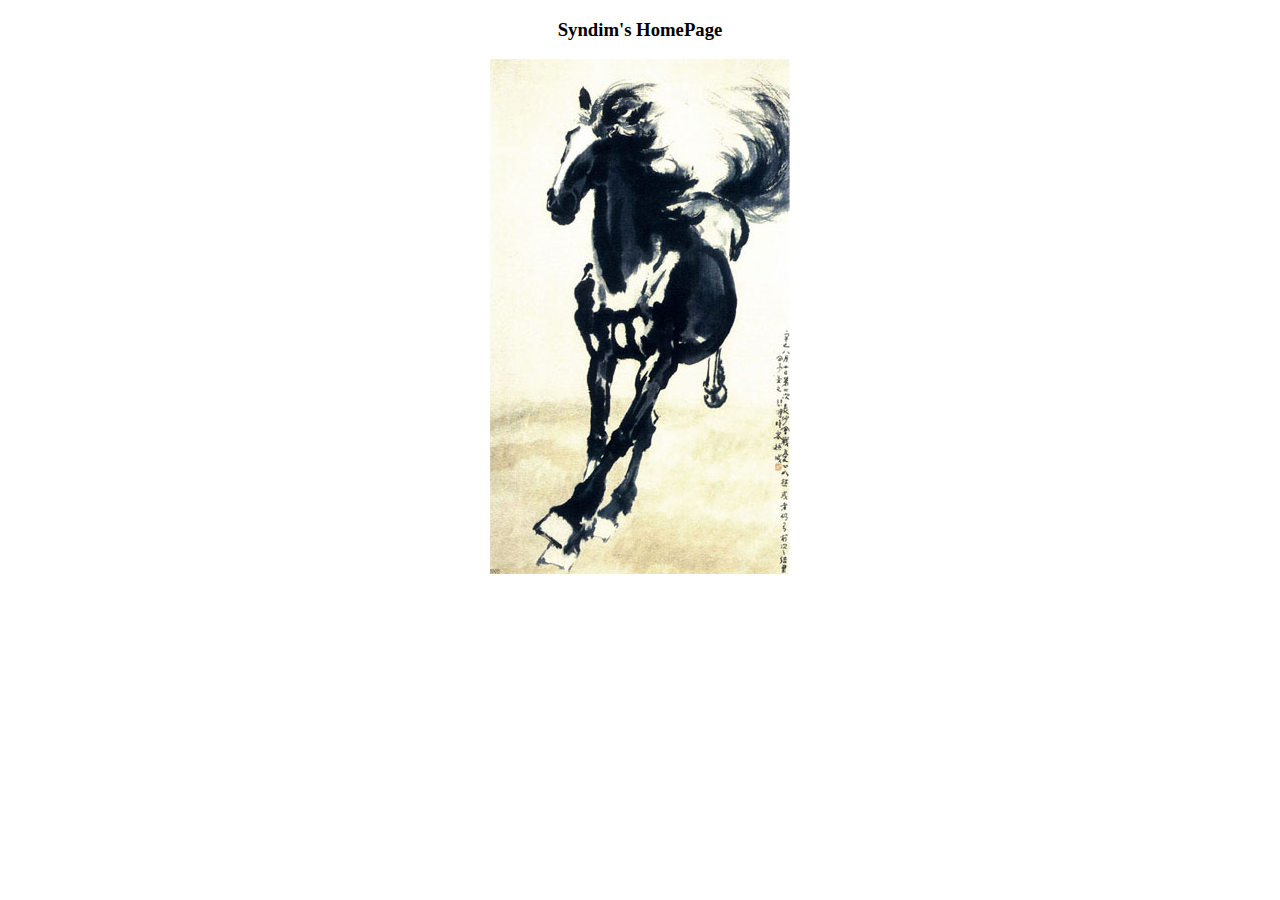
<file: index.html>
<!DOCTYPE html>
<html lang="zh">

<head>
    <meta charset="UTF-8">
    <title>Syndim's HomePage</title>
    <link rel="stylesheet" href="style.css">
</head>

<body>
    <div id="main" class="content">
        <h3>Syndim's HomePage</h3>
        <a href="https://www.syndim.org">
            <div class="horse"></div>
        </a>
    </div>
</body>

</html>
</file>
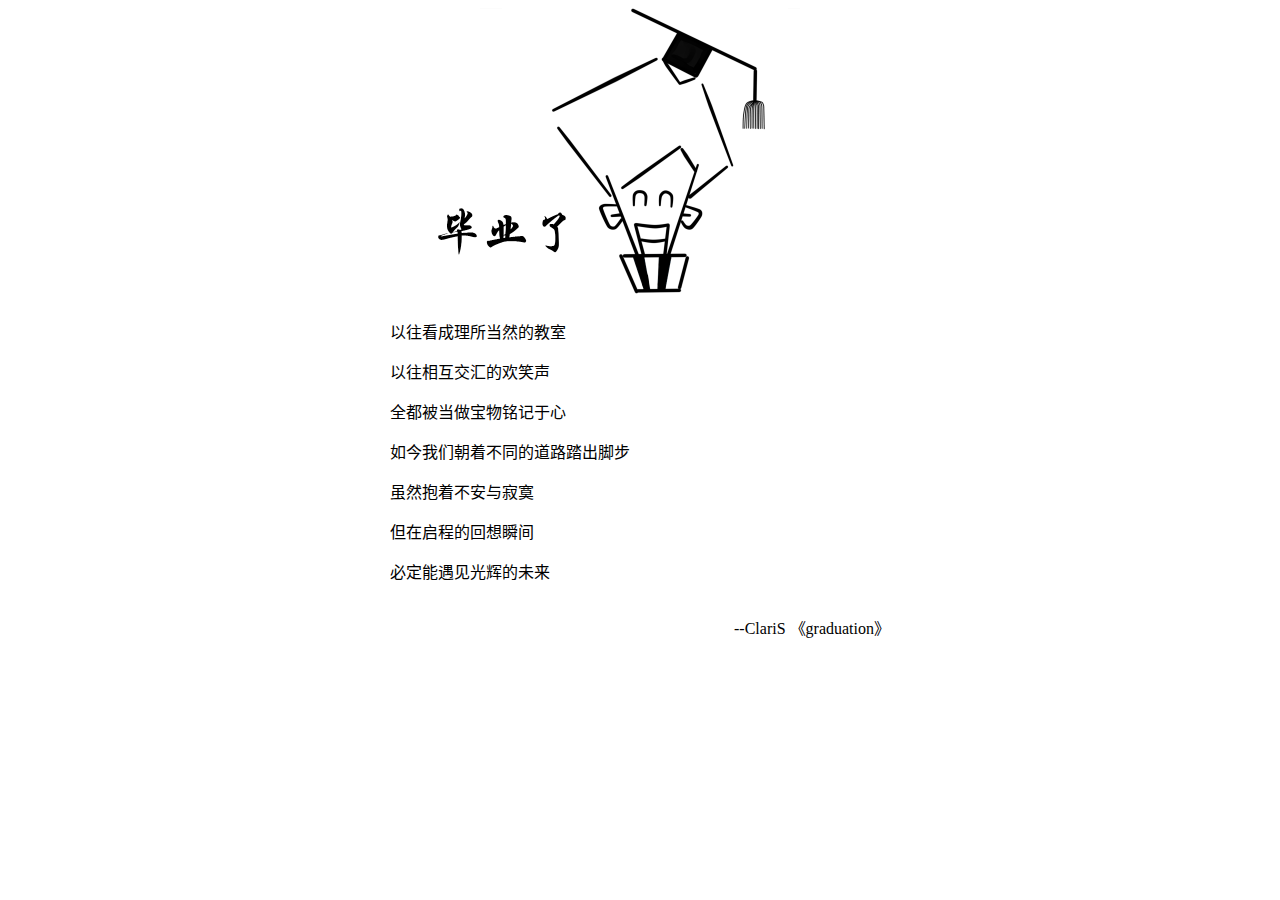
<file: history/001/index.html>
<!DOCTYPE HTML>
<html lang="zh-CN">
<head>
    <meta charset="UTF-8">
    <title>Syndim's HomePage</title>
</head>
<body>
    <div style="margin: 0 auto; width: 500px;">
        <img src="by.png" alt="" style="width: 500px;" />
    </div>
    <div style="margin: 0 auto; width: 500px;">
        <p>以往看成理所当然的教室</p>
        <p>以往相互交汇的欢笑声</p>
        <p>全都被当做宝物铭记于心</p>
        <p>如今我们朝着不同的道路踏出脚步</p>
        <p>虽然抱着不安与寂寞</p>
        <p>但在启程的回想瞬间</p>
        <p>必定能遇见光辉的未来</p>
        <p style="float: right;">--ClariS 《graduation》</p>
    </div>
</body>
</html>
</file>
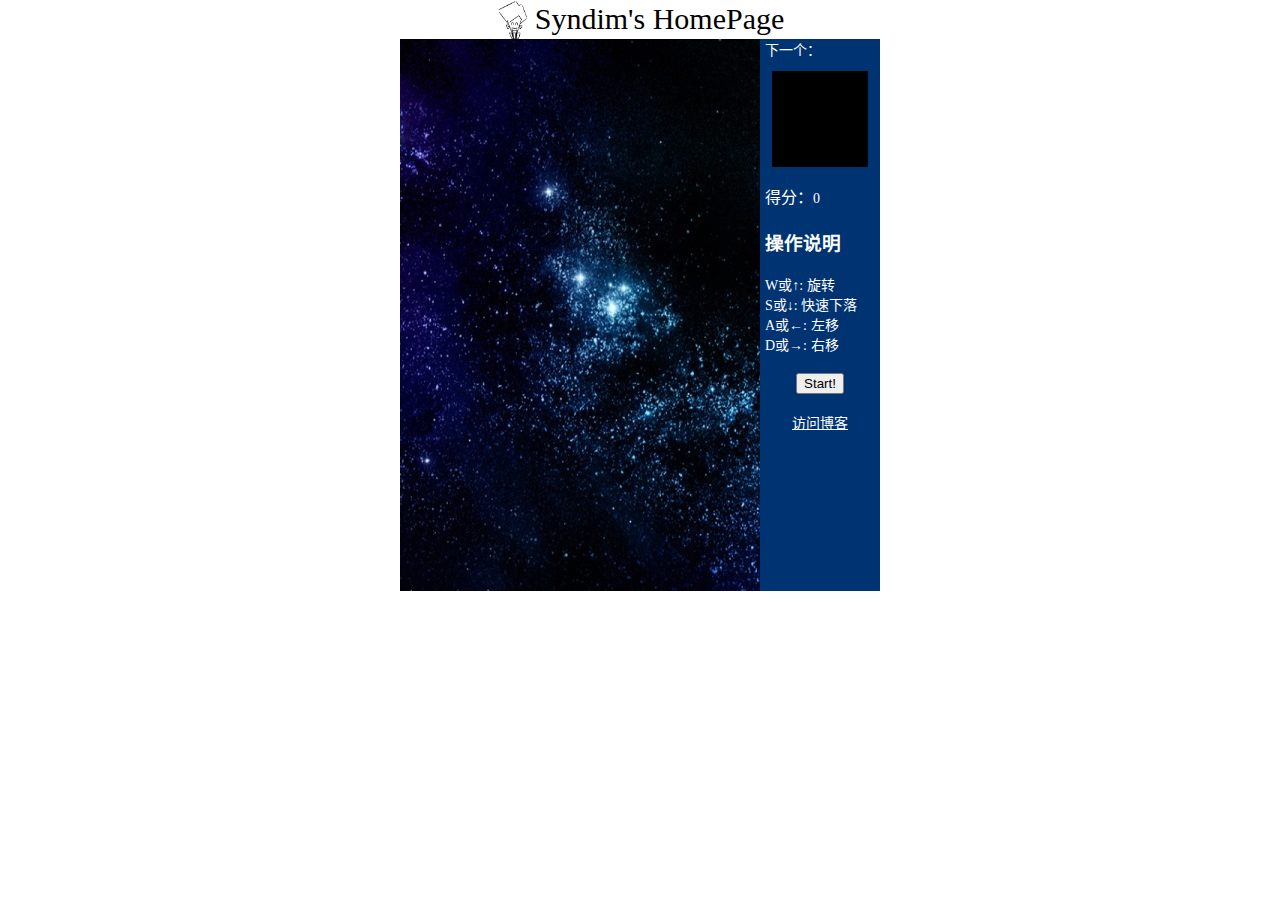
<file: history/002/index.html>
<!DOCTYPE HTML>
<html lang="zh-cn">
    <head>
        <meta charset="UTF-8">
        <title>Syndim's HomePage</title>
        <meta name="description" content="简单的事情也能让人着迷。" />
        <link rel="shortcut icon" href="head.png" type="image/x-icon" />
        <link rel="stylesheet" href="style.css" />
    </head>
    <body onload="onLoad()">
        <div id="head">
            <img src="head.png" alt="" /> 
            <span>Syndim's HomePage</span>
        </div>
        <div id="game_container">
            <span id="next_label">下一个：</span>
            <canvas id="game" width="360px" height="552px"></canvas>
            <div id="text">
                <canvas id="next" width="96px" height="96px"></canvas>
                <br />
                <div class="instruction">
                    得分：<span id="score">0</span>
                </div>
                <div class="instruction">
                    <h3>操作说明</h3>
                    <span>W或↑: 旋转</span>
                    <br />
                    <span>S或↓: 快速下落</span>
                    <br />
                    <span>A或←: 左移</span>
                    <br />
                    <span>D或→: 右移</span>
                    <br />
                </div>
                <br />
                <div class="center">
                    <button id="start" type="button" onclick="gameStart()">Start!</button>
                </div>
                <br />
                <div class="center">
                    <span><a href="http://blog.syndim.org" target="_blank">访问博客</a></span>
                </div>
            </div>
        </div>
        <script type="text/javascript" src="game.js"></script>
    </body>
</html>
</file>
<file: style.css>
.content {
    margin: 0 auto;
    width: 600px;
}

.content h3 {
    text-align: center;
}

.horse {
    margin: 0 auto;
    height: 515px;
    width: 300px;
    background-image: url(horse.jpg)
}
</file>
<file: history/002/style.css>
body {
    margin-top: 0;
}

div {
    color: #fff;
}

#container {
    min-width: 480px;
}

.instruction {
    padding: 1px 5px;
}

#game_container {
    width: 480px;
    height: 552px;
    background-color: #003371;
    margin: 0 auto;
}

#game {
    background-image: url(bg.jpg);
    float:left;
}

#next {
    background-color: #000;
    margin: 12px;
}

#next_label {
    padding: 5px;
}

#text {
    width: 120px;
    height: 552px;
    word-wrap: break-word;
    float: left;
}

.center {
    text-align: center;
}

span {
    font-size: 14px;
}

#head {
    width: 600px;
    margin: 0 auto;
    text-align: center;
}

#head span {
    color: #000;
    font-size: 30px;
    vertical-align: middle;
}

#head img {
    width: 35px;
    vertical-align: middle;
}

span a {
    color: #FFF;
}
</file>
